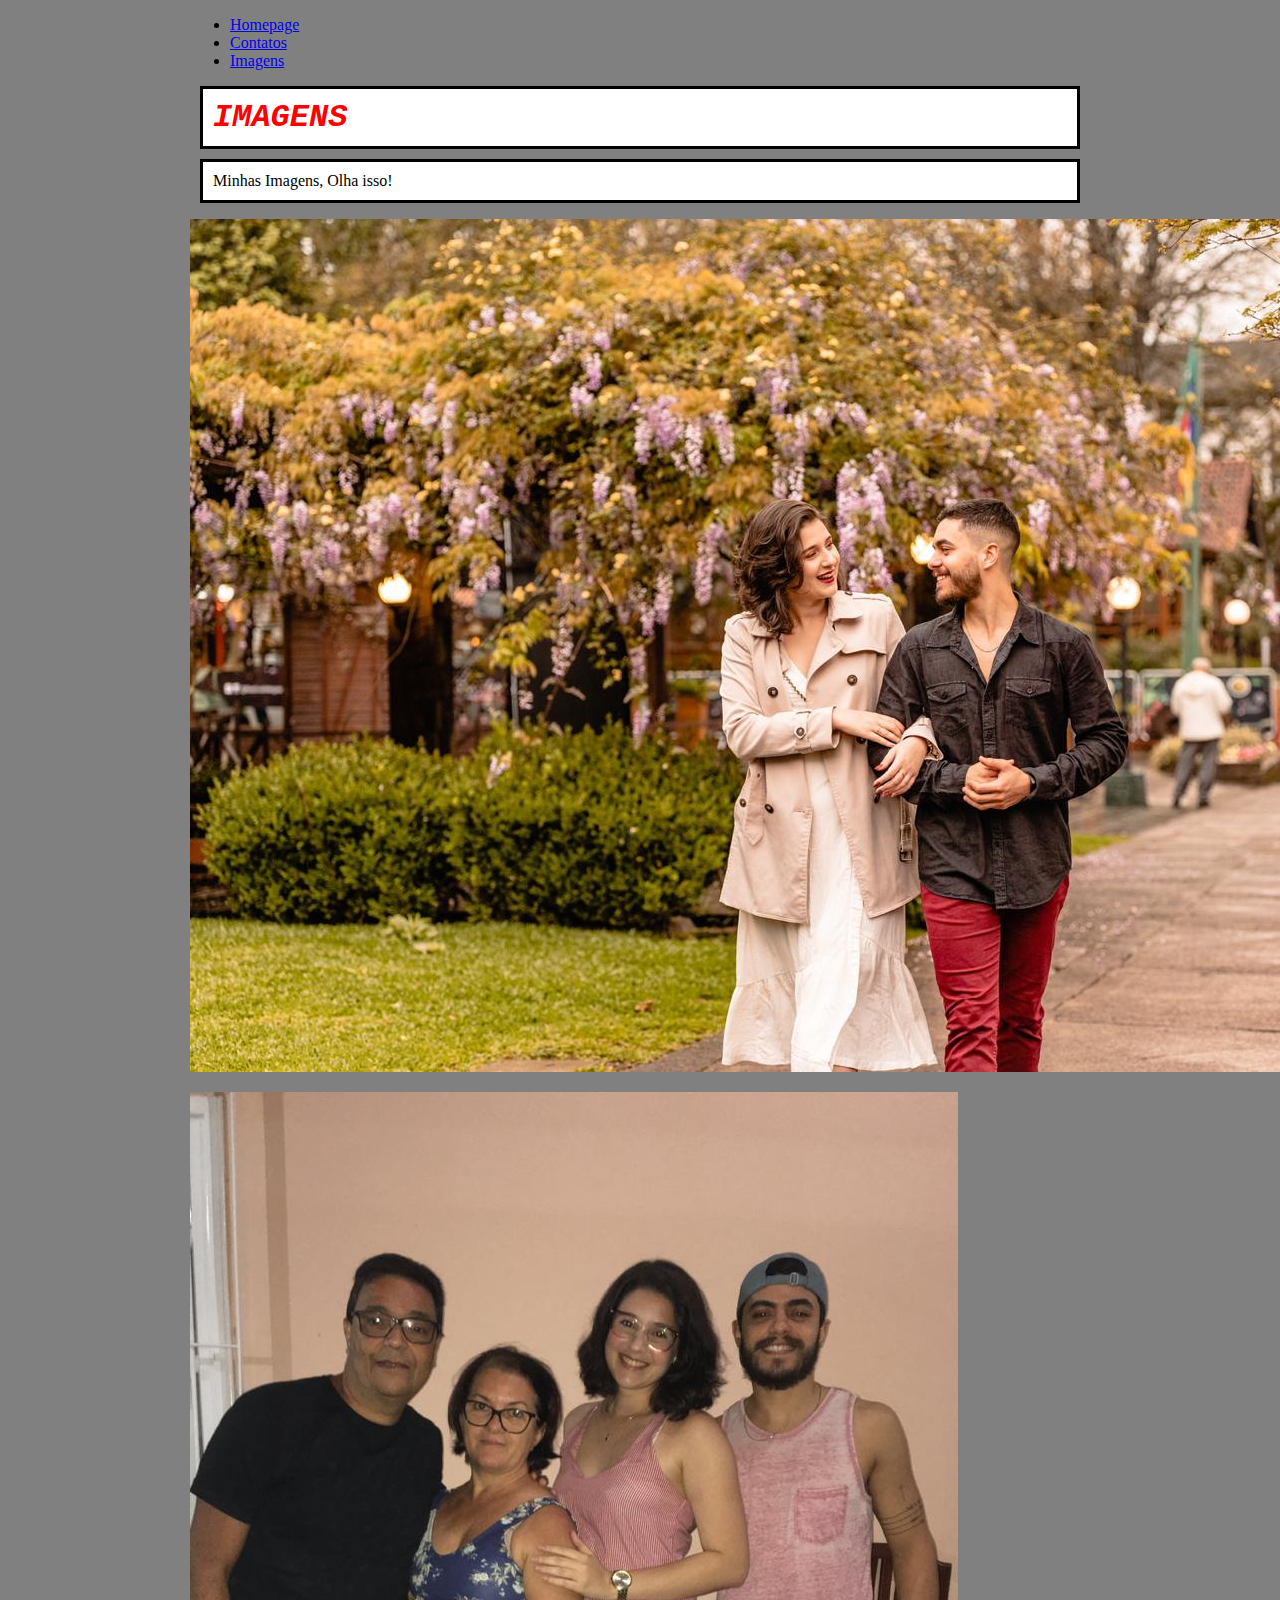
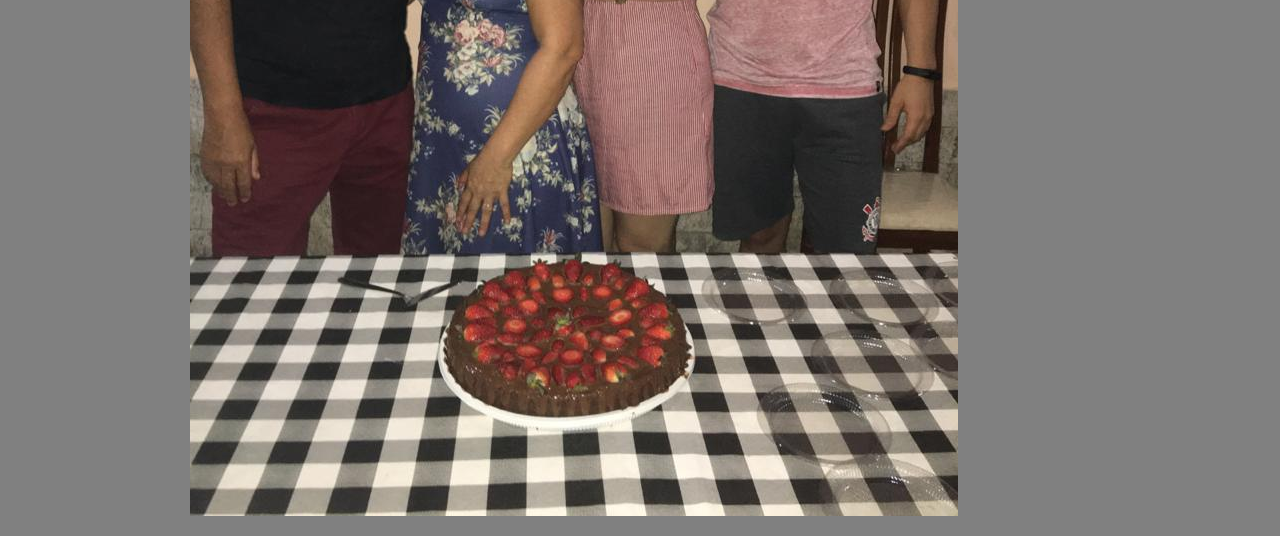
<file: files/images.html>
<!DOCTYPE html>
<html lang="en">
<head>
    <meta charset="UTF-8">
    <meta http-equiv="X-UA-Compatible" content="IE=edge">
    <meta name="viewport" content="width=device-width, initial-scale=1.0">
    <link rel="stylesheet" href="style1.css">
    <title>IMAGENS</title>
</head>
<body>
    <nav>
        <ul>
            <li>
                <a href="../index.html">Homepage</a>
            </li>
            <li>
                <a href="../contact.html">Contatos</a>
            </li>
            <li>
                <a href="images.html">Imagens</a>
            </li>
        </ul>
    </nav>

    <h1 id="title1" class="post">IMAGENS</h1>

    <P class="post">Minhas Imagens, Olha isso!</P>

    <p><img src="./1.JPG" alt="Pedido de Casamento"></p>
    <p><img src="./2.JPG" alt="Familia"></p>
    
</body>
</html>
</file>
<file: files/style1.css>
#title1 {
    color: red;
    font-style: italic;
    font-family: 'Courier New', Courier, monospace;
}

body {
    background: gray;
    max-width: 900px;
    margin: auto;
}

.post {
    background: white;
    padding: 10px;
    border: 3px solid #000;
    margin: 10px;
}
</file>
